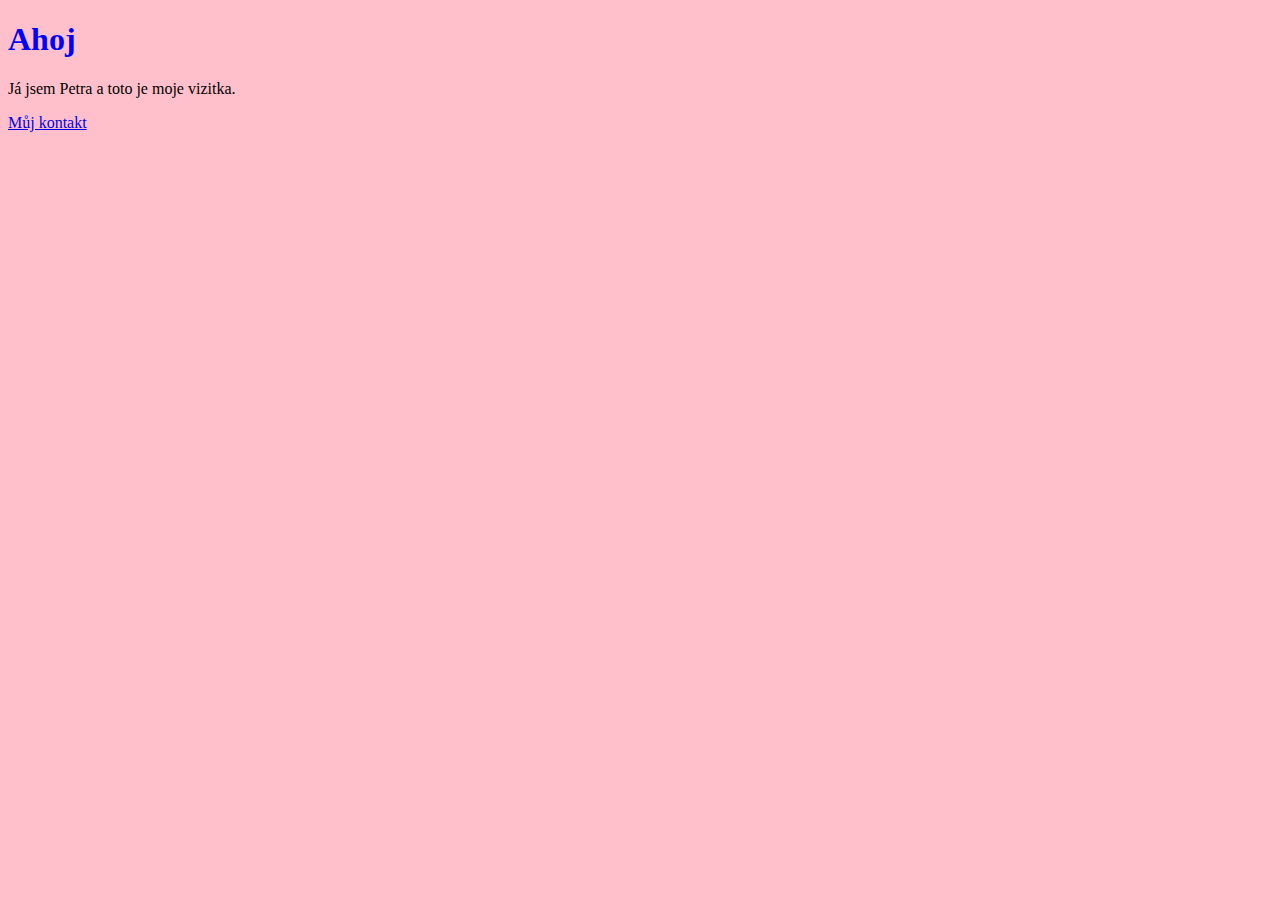
<file: index.html>
<!DOCTYPE html>
<html lang="en">
<head>
    <meta charset="UTF-8">
    <meta name="viewport" content="width=device-width, initial-scale=1.0">
    <title>Moje vizitka</title>
    <link rel="stylesheet" href="style.css">
</head>
<body>
    <h1>Ahoj</h1>

    <p>Já jsem Petra a toto je moje vizitka.</p>

    <a href="kontakt.html">Můj kontakt</a>
</body>
</html>
</file>
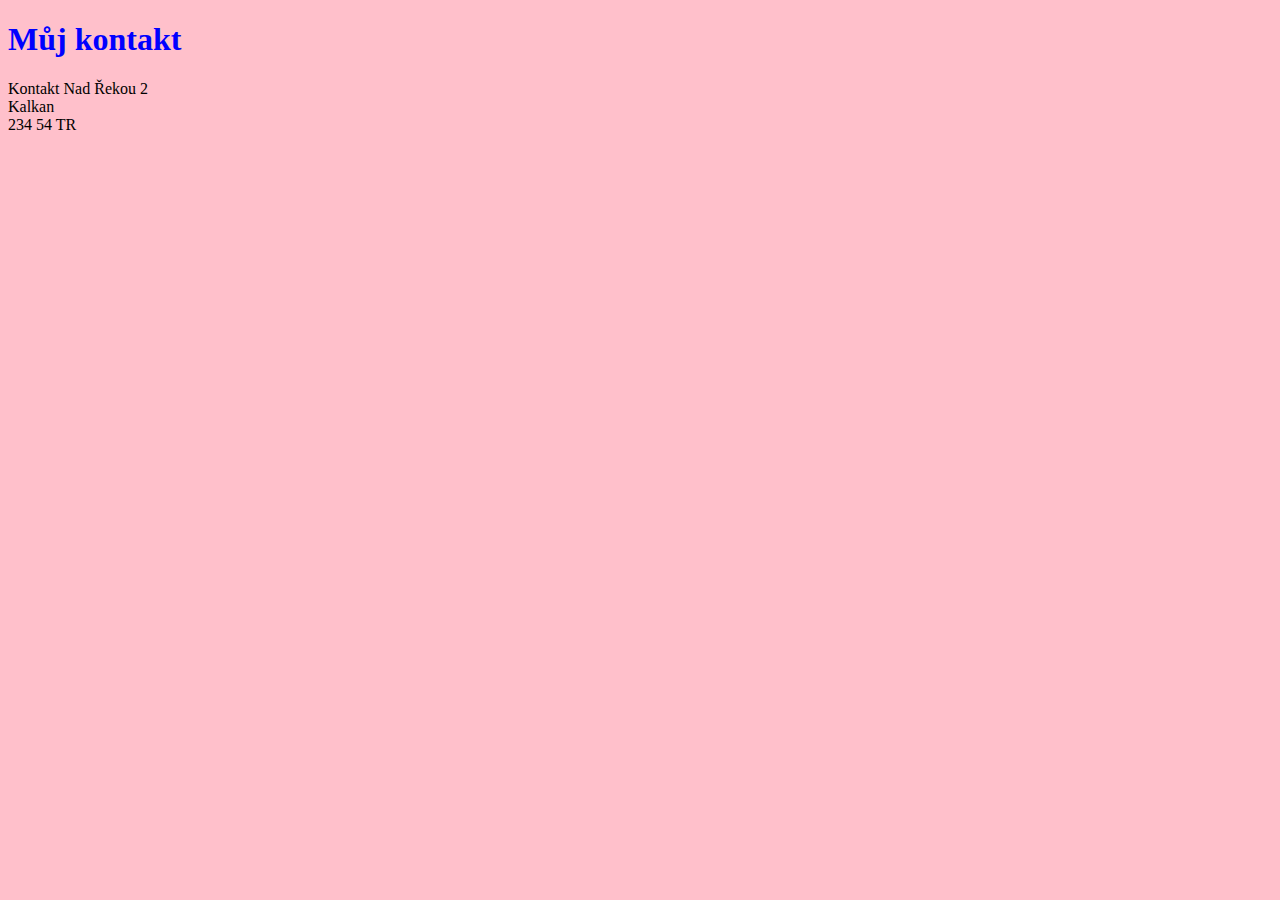
<file: kontakt.html>
<!DOCTYPE html>
<html lang="en">
<head>
    <meta charset="UTF-8">
    <meta name="viewport" content="width=device-width, initial-scale=1.0">
    <title>Kontakt</title>
    <link rel="stylesheet" href="style.css">
</head>
<body>
    <h1>Můj kontakt</h1>
    Kontakt Nad Řekou 2 <br>
    Kalkan <br> 
    234 54 TR
</body>
</html>
</file>
<file: style.css>
body {
    background-color: pink;
    color: black;
}

h1 {
    color: blue;
}
</file>
